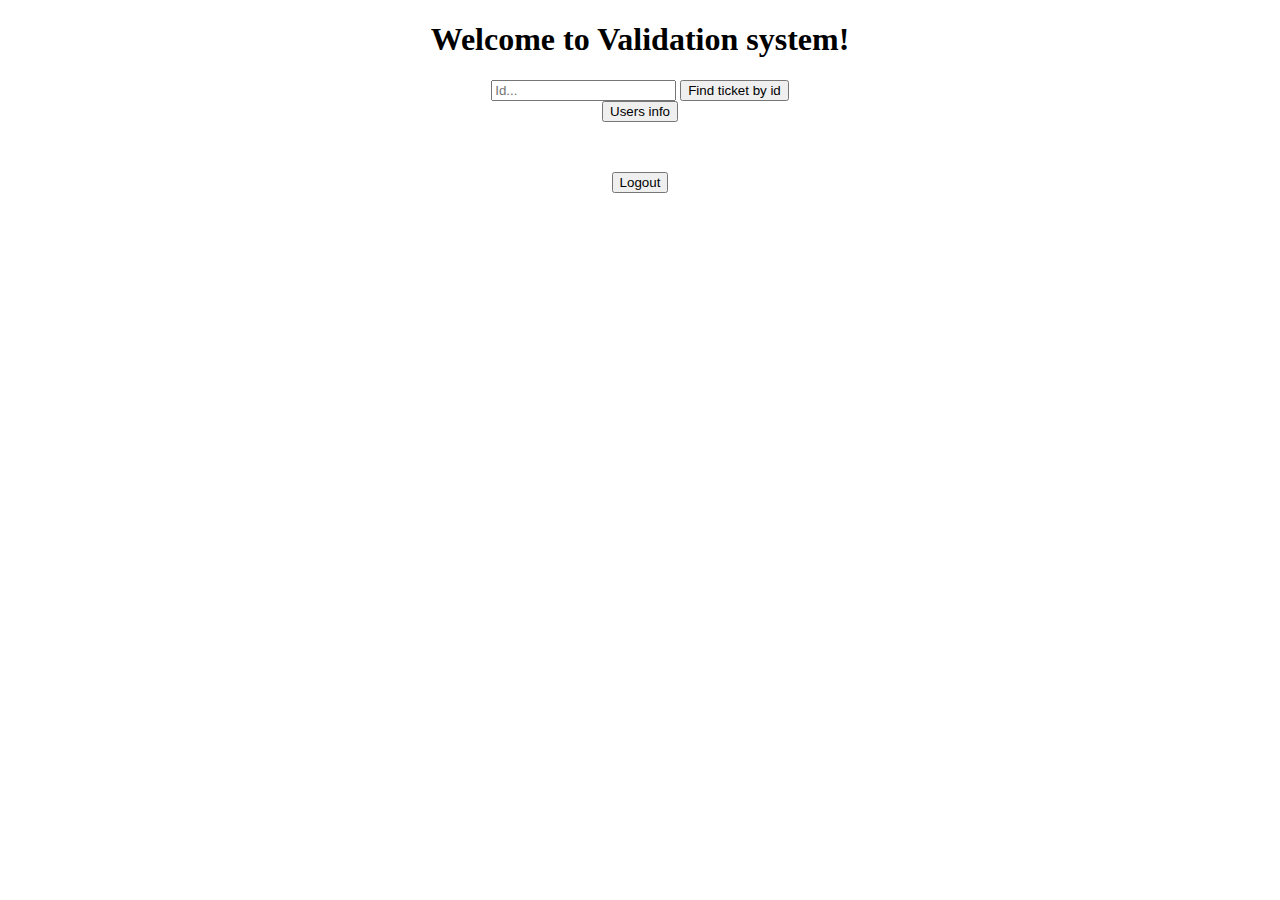
<file: src/main/resources/templates/index.html>
<!DOCTYPE html>
<html xmlns:th="http://www.thymeleaf.org" xmlns:sec="http://www.thymeleaf.org/thymeleaf-extras-springsecurity4">
<head>
    <meta charset="UTF-8">
    <title>Validation system</title>
    <link th:href="@{/css/styles.css}" rel="stylesheet"/>

</head>
<body>
<div style="text-align: center;">
    <h1>Welcome to Validation system!</h1>
    <div>
        <div sec:authorize="hasRole('ROLE_STAFF')">
            <form th:action="@{/staff/tickets}" method="get" class="form-inline my-3">
                <input type="number" name="ticketId" th:value="${ticketId}" placeholder="Id...">
                <button type="submit">Find ticket by id</button>
            </form>
        </div>
        <div sec:authorize="hasRole('ROLE_ADMIN')">
            <form th:action="@{/admin/users}" method="get">
                <button type="submit">Users info</button>
            </form>
        </div>
    </div>
    <div style="margin-top: 50px;">
        <form th:action="@{/logout}" method="post">
            <input type="hidden" th:name="${_csrf.parameterName}" th:value="${_csrf.token}"/>
            <button type="submit">Logout</button>
        </form>
    </div>
</div>
</body>
</html>
</file>
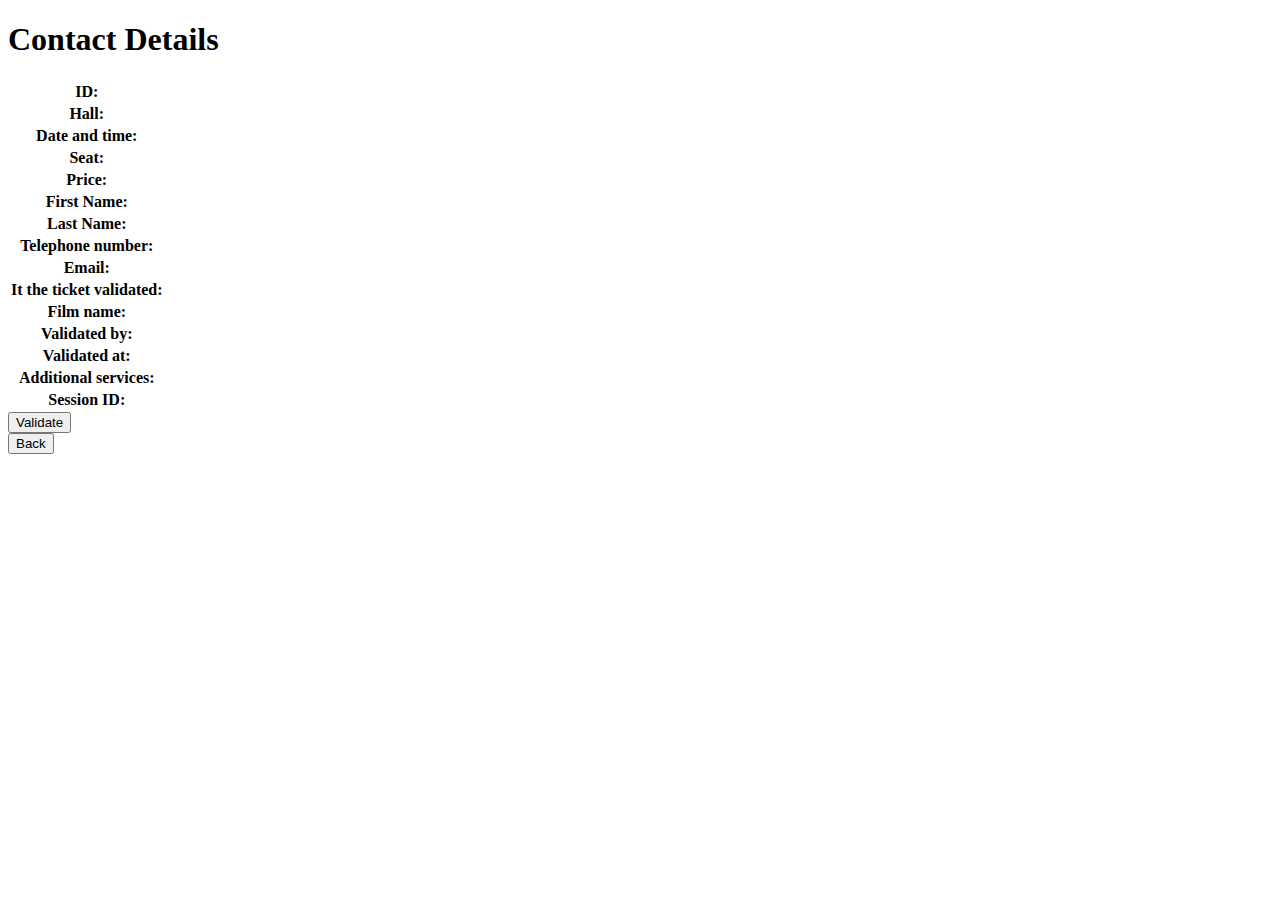
<file: src/main/resources/templates/ticket/ticket-details.html>
<!DOCTYPE html>
<html xmlns:th="http://www.thymeleaf.org">
<head>
  <title>Contact Details</title>
  <link th:href="@{/css/styles.css}" rel="stylesheet" />
  <meta th:name="_csrf" th:content="${_csrf.token}"/>
</head>
<!DOCTYPE html>
<html>
<head>
  <title>Ticket Details</title>
</head>
<body>

<h1>
  Contact Details
</h1>
<table>
  <tr>
    <th>ID:</th>
    <td th:text="${ticket.id}"></td>
  </tr>
  <tr>
    <th>Hall:</th>
    <td th:text="${ticket.hall}"></td>
  </tr>
  <tr>
    <th>Date and time:</th>
    <td th:text="${ticket.dateTime}"></td>
  </tr>
  <tr>
    <th>Seat:</th>
    <td th:text="${ticket.seat}"></td>
  </tr>
  <tr>
    <th>Price:</th>
    <td th:text="${ticket.price}"></td>
  </tr>
  <tr>
    <th>First Name:</th>
    <td th:text="${ticket.name}"></td>
  </tr>
  <tr>
    <th>Last Name:</th>
    <td th:text="${ticket.surname}"></td>
  </tr>
  <tr>
    <th>Telephone number:</th>
    <td th:text="${ticket.telephoneNumber}"></td>
  </tr>
  <tr>
    <th>Email:</th>
    <td th:text="${ticket.email}"></td>
  </tr>
  <tr>
    <th>It the ticket validated:</th>
    <td th:text="${ticket.validated}"></td>
  </tr>
  <tr>
    <th>Film name:</th>
    <td th:text="${ticket.filmName}"></td>
  </tr>
  <tr>
    <th>Validated by:</th>
    <td th:text="${staffWorker != null}? ${staffWorker.email}: '-'"></td>
  </tr>
  <tr>
    <th>Validated at:</th>
    <td th:text="${ticket.validatedAt} ?: '-'"></td>
  </tr>
  <tr>
    <th>Additional services:</th>
    <td th:text="${ticket.additionalServices} ?: '-'"></td>
  </tr>
  <tr>
    <th>Session ID:</th>
    <td th:text="${ticket.sessionId}"></td>
  </tr>
</table>

<button id="validateButton" class="btnDanger" th:if="${!ticket.validated}" type="button">Validate</button>

<form th:action="@{/}" method="get">
  <button type="submit">Back</button>
</form>

<script th:inline="javascript">
/*<![CDATA[*/

    var ticketId = [[${ticket.id}]];
    var csrfToken = document.querySelector('meta[name="_csrf"]').content;

/*]]>*/
</script>

<script>
  document.getElementById("validateButton").addEventListener("click", async () => {
    const response = await fetch(`/staff/tickets/${ticketId}/validate`, {
      method: "PUT",
      headers: {
        "Content-Type": "application/json",
        "X-CSRF-TOKEN": csrfToken,
      },
    });

    if (response.ok) {
      alert("Ticket validated successfully");
      location.reload();
    } else {
      const error = await response.text();
      alert(`Error validating ticket: ${error}`);
    }
  });
</script>

</body>
</html>

</html>
</file>
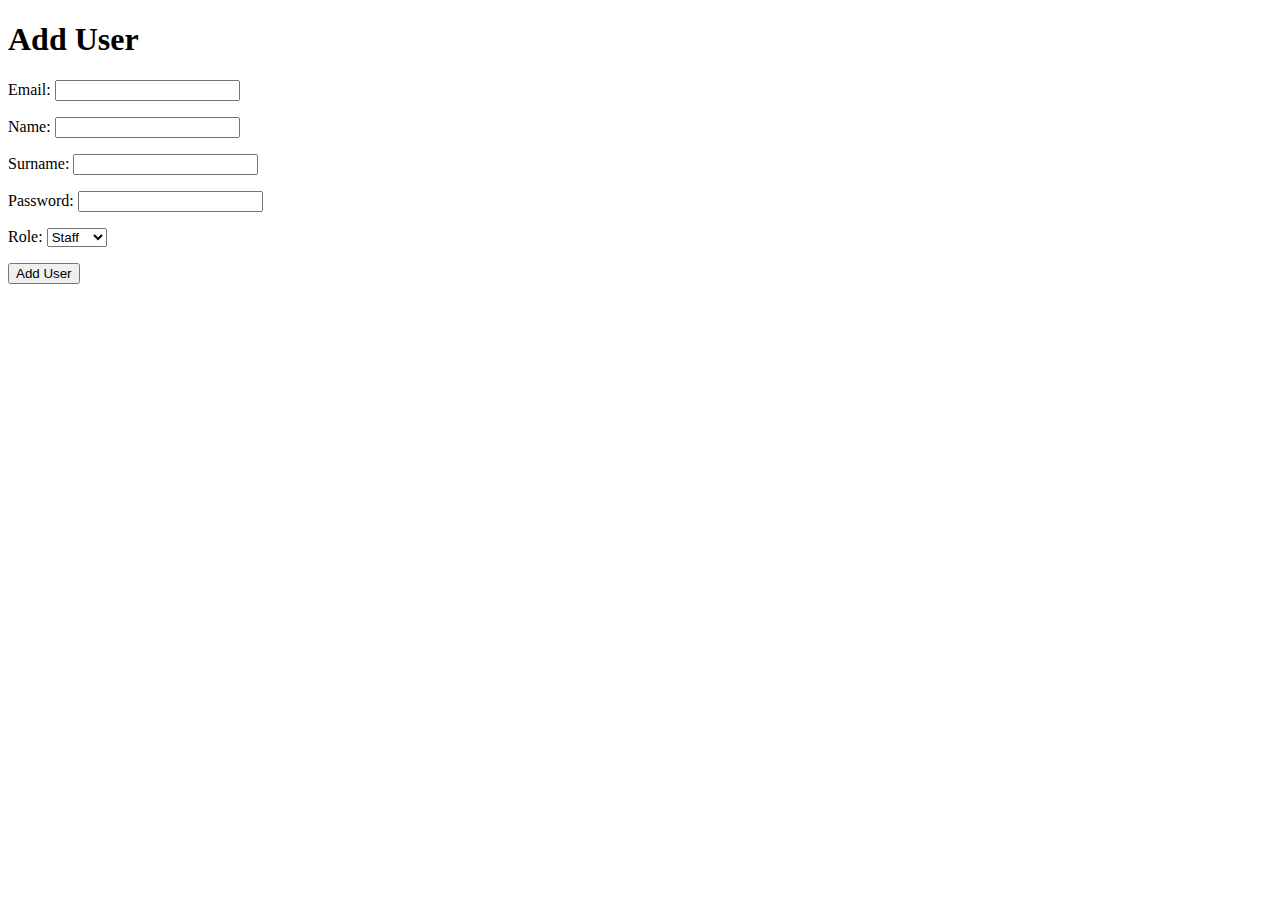
<file: src/main/resources/templates/user/add-user.html>
<!DOCTYPE html>
<html xmlns:th="http://www.thymeleaf.org">
<head>
    <meta charset="UTF-8">
    <title>Add User</title>
    <link th:href="@{/css/styles.css}" rel="stylesheet" />
</head>
<body>

<div>
    <h1>Add User</h1>
    <form th:action="@{/admin/users/add}" method="post">
        <p>
            <label for="email">Email:</label>
            <input type="email" id="email" name="email" required>
        </p>
        <p>
            <label for="name">Name:</label>
            <input type="text" id="name" name="name" required>
        </p>
        <p>
            <label for="surname">Surname:</label>
            <input type="text" id="surname" name="surname" required>
        </p>
        <p>
            <label for="password">Password:</label>
            <input type="password" id="password" name="password" required>
        </p>
        <p>
            <label for="role">Role:</label>
            <select id="role" name="role" required>
                <option value="ROLE_STAFF">Staff</option>
                <option value="ROLE_ADMIN">Admin</option>
            </select>
        </p>
        <input type="hidden" th:name="${_csrf.parameterName}" th:value="${_csrf.token}"/>
        <button type="submit">Add User</button>
    </form>
</div>
</body>
</html>
</file>
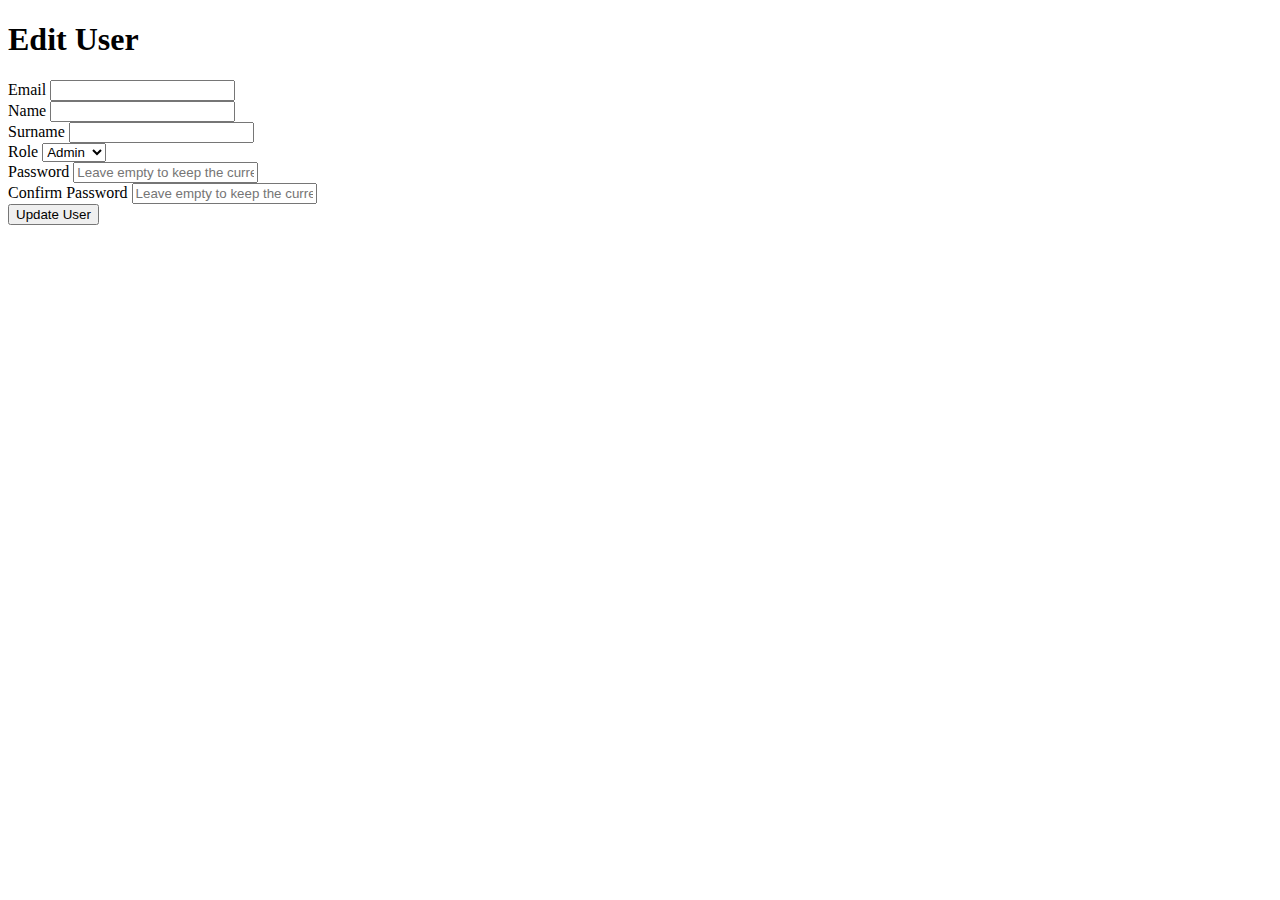
<file: src/main/resources/templates/user/edit-user.html>
<!DOCTYPE html>
<html xmlns:th="http://www.thymeleaf.org">
<head>
    <meta charset="UTF-8">
    <title>Edit User</title>
    <link th:href="@{/css/styles.css}" rel="stylesheet"/>
</head>
<body>

<h1>Edit User</h1>
<form th:action="@{/admin/users/edit/{id}(id=${user.workerId})}" th:object="${user}" method="post">
    <div th:if="${errorMessage != null}" class="alert alert-danger" th:text="${errorMessage}"></div>
    <div th:if="${successMessage != null}" class="alert alert-success" th:text="${successMessage}"></div>
    <input type="hidden" field="*{id}">
    <div class="form-group">
        <label for="email">Email</label>
        <input type="email" class="form-control" id="email" th:field="*{email}" required>
    </div>
    <div class="form-group">
        <label for="name">Name</label>
        <input type="text" class="form-control" id="name" th:field="*{name}" required>
    </div>
    <div class="form-group">
        <label for="surname">Surname</label>
        <input type="text" class="form-control" id="surname" th:field="*{surname}" required>
    </div>
    <div class="form-group">
        <label for="role">Role</label>
        <select class="form-control" id="role" th:field="*{role}" required>
            <option value="ROLE_ADMIN">Admin</option>
            <option value="ROLE_STAFF">STAFF</option>
        </select>
    </div>
    <div class="form-group">
        <label for="password">Password</label>
        <input type="password" class="form-control" id="password" name="password"
               placeholder="Leave empty to keep the current password">
    </div>
    <div class="form-group">
        <label for="confirmPassword">Confirm Password</label>
        <input type="password" class="form-control" id="confirmPassword" name="confirmPassword"
               placeholder="Leave empty to keep the current password">
    </div>
    <button type="submit" class="btn btn-primary">Update User</button>
</form>
</body>
</html>
</file>
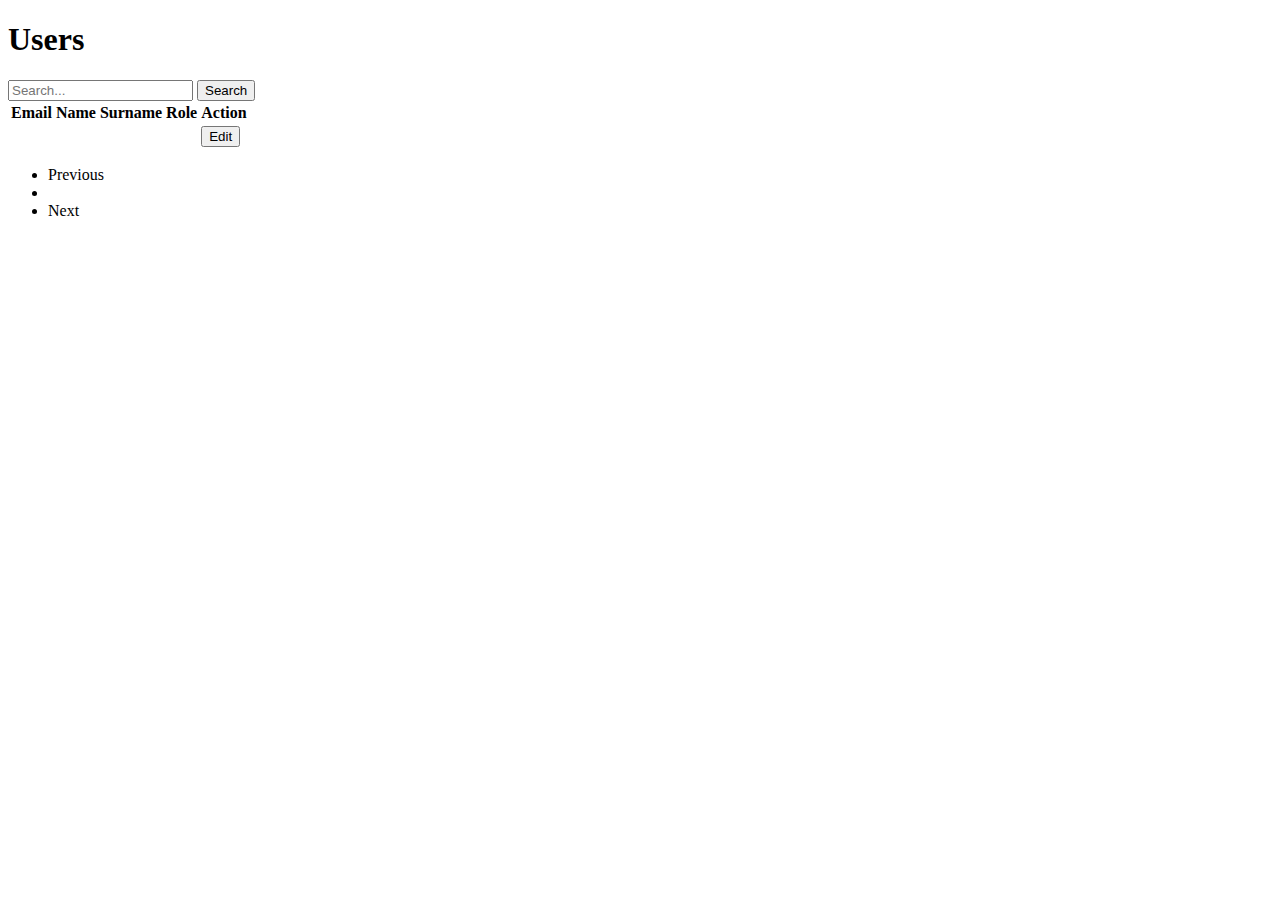
<file: src/main/resources/templates/user/users.html>
<!DOCTYPE html>
<html xmlns:th="http://www.thymeleaf.org">
<head>
    <meta charset="UTF-8">
    <title>Admin - Users</title>
    <link th:href="@{/css/styles.css}" rel="stylesheet"/>
</head>
<body>


<h1>Users</h1>
<form th:action="@{/admin/users}" method="get" class="form-inline my-3">
    <input type="text" name="query" th:value="${query}" class="form-control mr-2" placeholder="Search...">
    <button type="submit" class="btn btn-primary">Search</button>
</form>
<table class="table table-striped">
    <thead>
    <tr>
        <th>Email</th>
        <th>Name</th>
        <th>Surname</th>
        <th>Role</th>
        <th>Action</th>
    </tr>
    </thead>
    <tbody>
    <tr th:each="user : ${users}">
        <td th:text="${user.email}"></td>
        <td th:text="${user.name}"></td>
        <td th:text="${user.surname}"></td>
        <td th:text="${user.role}"></td>
        <td>
            <form th:action="@{/admin/users/edit/{id}(id=${user.workerId})}" method="get">
                <button type="submit">Edit</button>
            </form>
        </td>
    </tr>
    </tbody>
</table>
<nav>
    <ul class="pagination">
        <li class="page-item" th:classappend="${users.first ? 'disabled' : ''}">
            <a class="page-link" th:href="@{/admin/users(query=${query}, page=${users.number - 1})}">Previous</a>
        </li>
        <li class="page-item" th:each="pageNum : ${#numbers.sequence(0, users.totalPages - 1)}"
            th:classappend="${pageNum == users.number ? 'active' : ''}">
            <a class="page-link" th:href="@{/admin/users(query=${query}, page=${pageNum})}"
               th:text="${pageNum + 1}"></a>
        </li>
        <li class="page-item" th:classappend="${users.last ? 'disabled' : ''}">
            <a class="page-link" th:href="@{/admin/users(query=${query}, page=${users.number + 1})}">Next</a>
        </li>
    </ul>
</nav>
</body>
</html>
</file>
